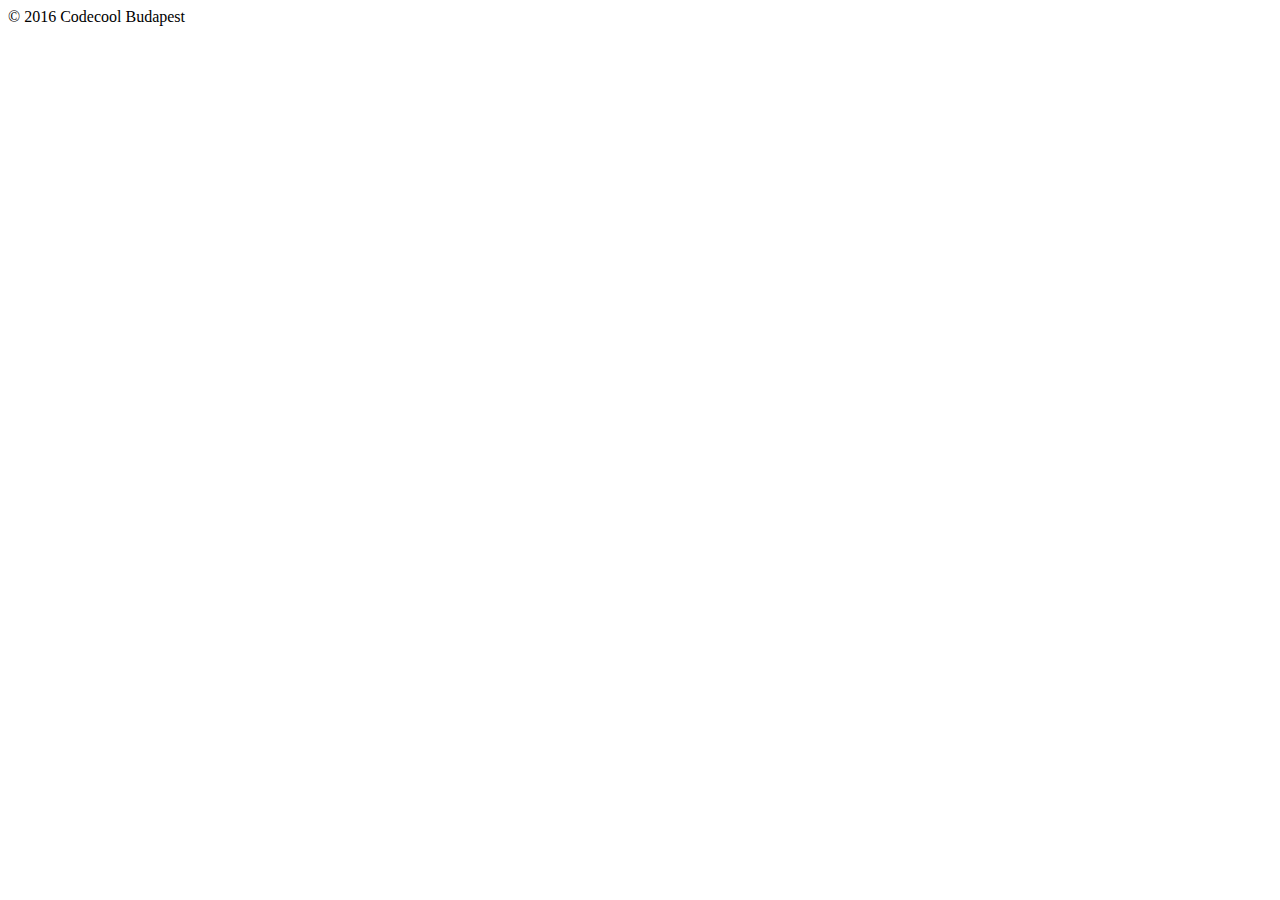
<file: src/main/resources/templates/footer.html>
<!doctype html>
<html lang="en" xmlns="http://www.w3.org/1999/xhtml" xmlns:th="http://www.thymeleaf.org">
<body>

<div th:fragment="header">
    <div class="panel panel-default">
        <div class="panel-body">
            &copy; 2016 Codecool Budapest
        </div>
    </div>
</div>
</body>
</html>
</file>
